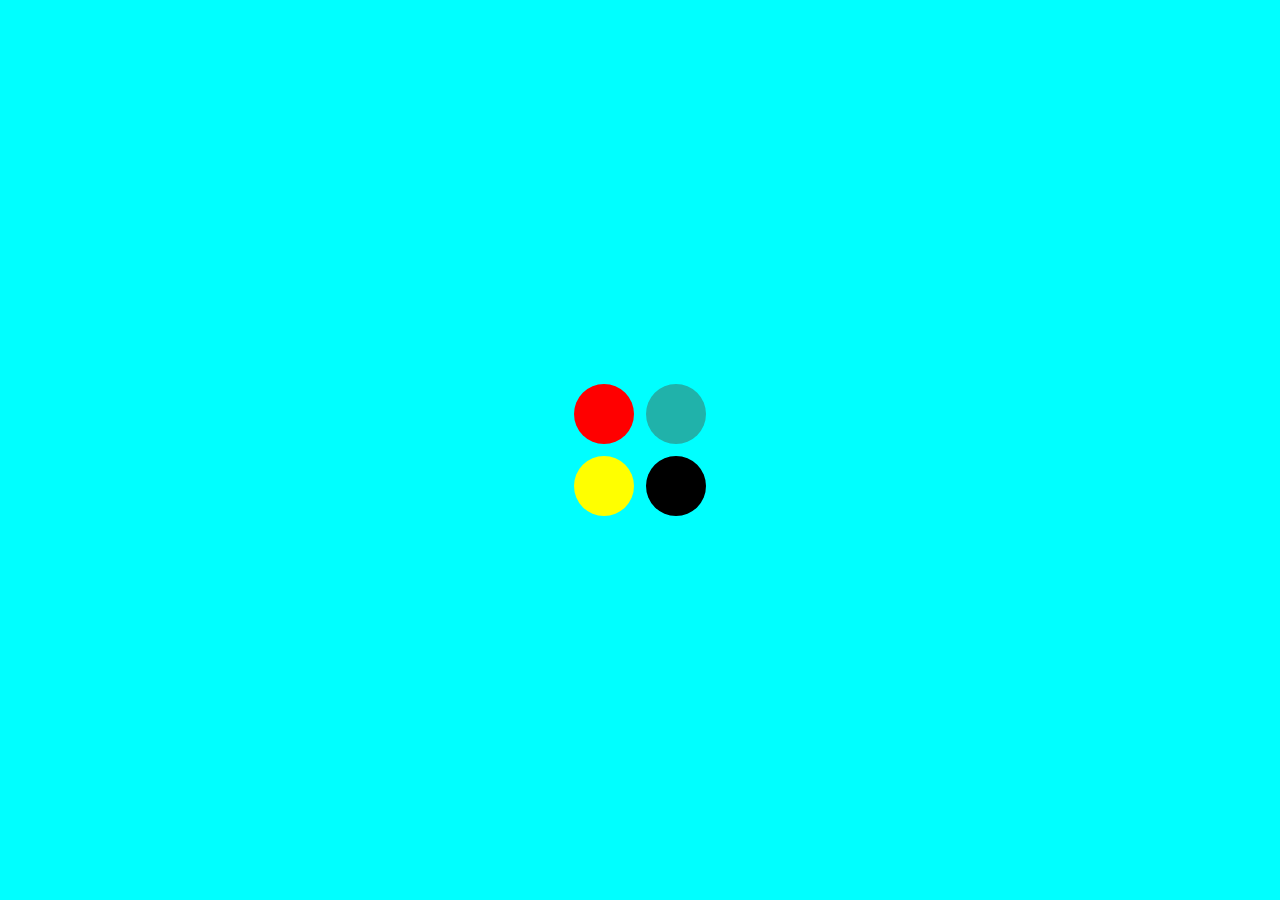
<file: UK Module/A3/index.html>
<!DOCTYPE html>
<html lang="en">

<head>
    <meta charset="UTF-8">
    <meta name="viewport" content="width=device-width, initial-scale=1.0">
    <link rel="stylesheet" href="style.css">
    <title>Loading Screen</title>
</head>

<body>

    <div class="container">
        <div class="row-1">
            <div class="box box-1"></div>
            <div class="box box-2"></div>
        </div>
        <div class="row-2">
            <div class="box box-3"></div>
            <div class="box box-4"></div>
        </div>
    </div>

</body>

</html>
</file>
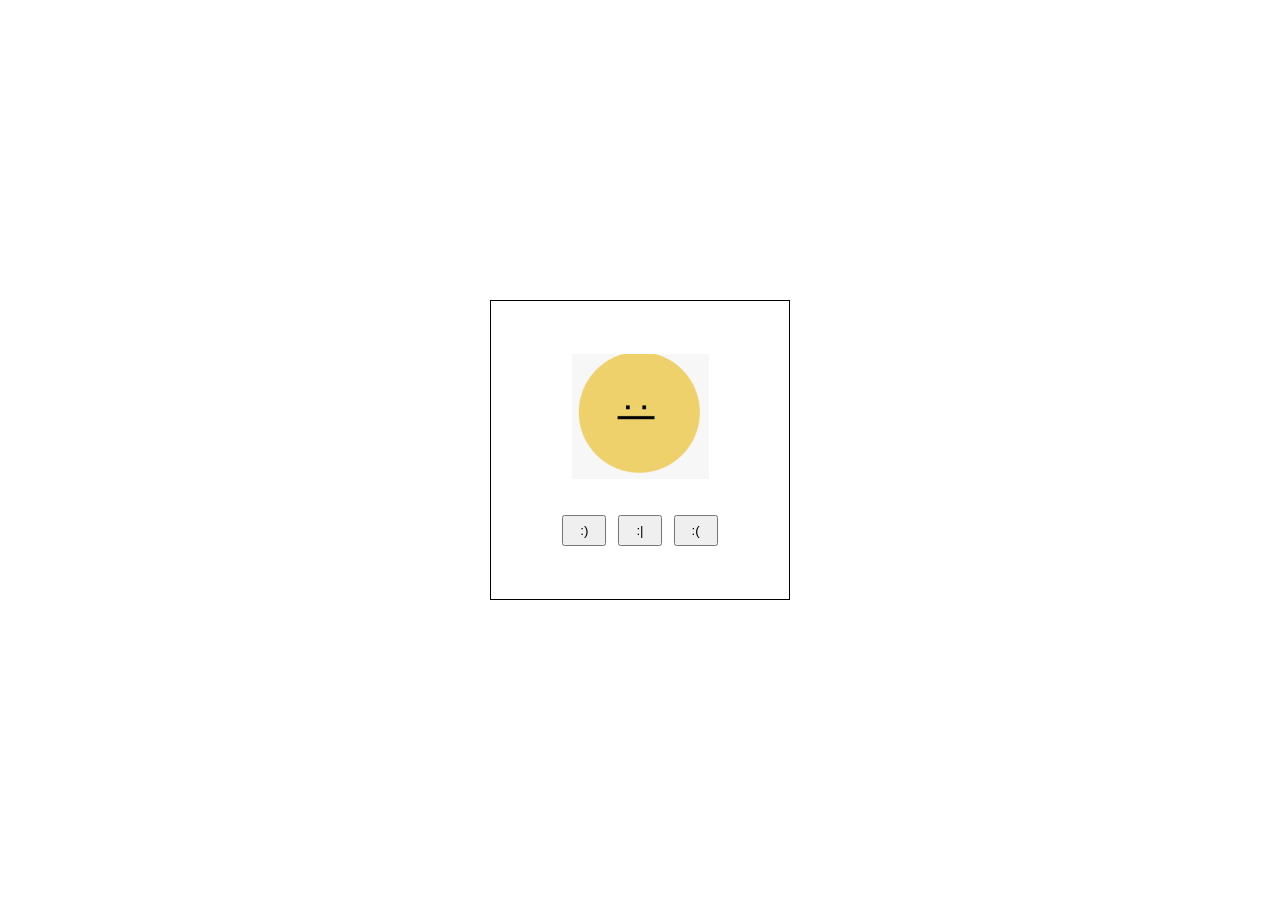
<file: UK Module/A4/index.html>
<!DOCTYPE html>
<html lang="en">

<head>
    <meta charset="UTF-8">
    <meta name="viewport" content="width=device-width, initial-scale=1.0">
    <link rel="stylesheet" href="style.css">
    <title>Smiley</title>
</head>

<body>

    <div class="container">
        <div class="face stoic">
            <img src="stoic.png" alt="">
        </div>
        <div class="face happy">
            <img src="happy.png" alt="">
        </div>
        <div class="face sad">
            <img src="sad.png" alt="">
        </div>

        <div class="btn-div">
            <button class="happy-btn">:)</button>
            <button class="stoic-btn">:|</button>
            <button class="sad-btn">:(</button>
        </div>

    </div>

    <script src="script.js"></script>
</body>

</html>
</file>
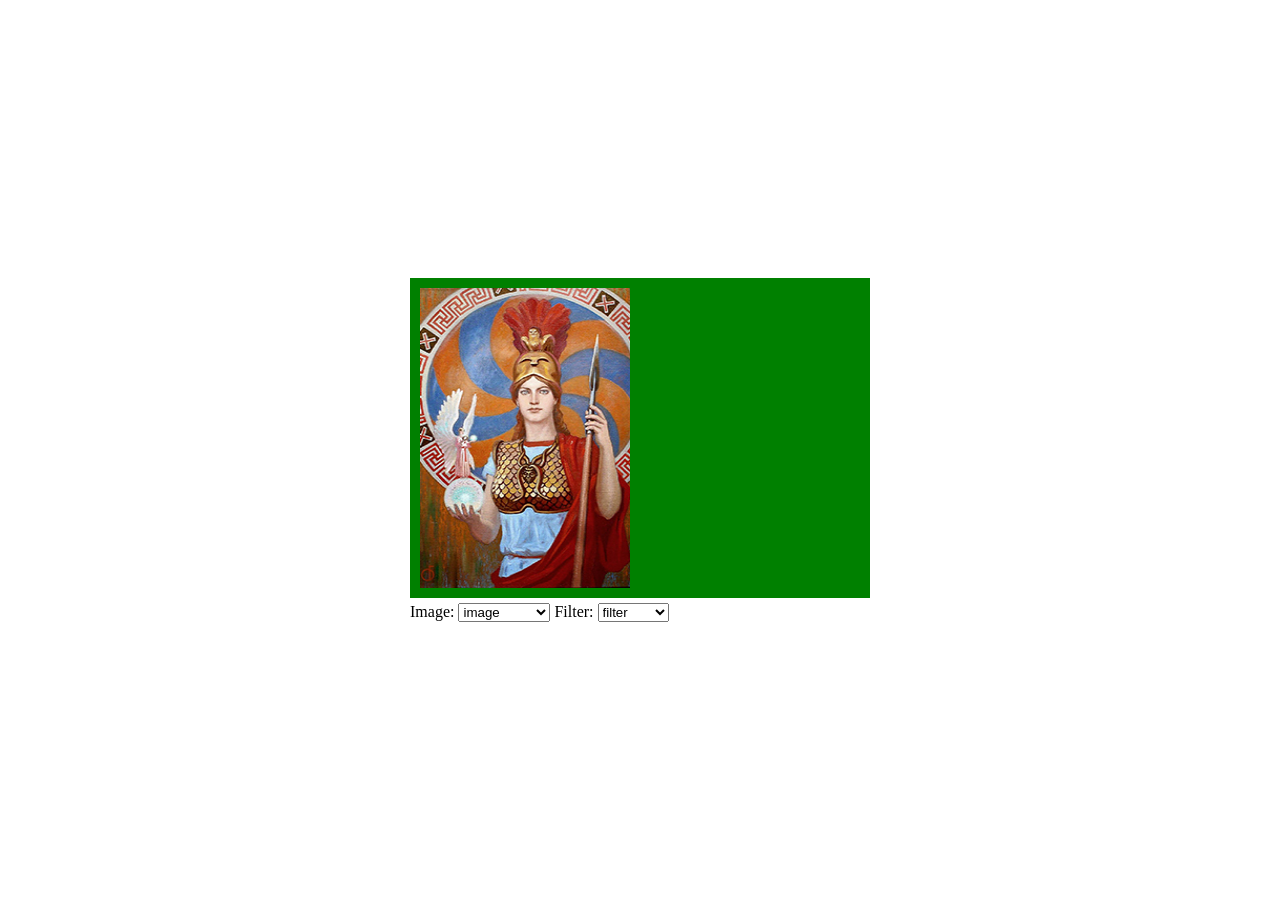
<file: UK Module/B1/index.html>
<!DOCTYPE html>
<html lang="en">

<head>
    <meta charset="UTF-8">
    <meta name="viewport" content="width=device-width, initial-scale=1.0">
    <link rel="stylesheet" href="style.css">
    <title>Image Filter</title>
</head>

<body>

    <div id="container">
        <canvas id="canvas" width="460" height="320">
        </canvas>

        <div class="label-div">
            <label for="image">Image: </label>
            <select name="image" id="image">
                <option value="./athena.jpg">
                    image
                </option>
                <option value="./mona lisa.jpg">
                    mona lisa
                </option>
                <option value="./the kiss.jpg">
                    the kiss
                </option>
                <option value="./young pearl.jpg">
                    young pearl
                </option>
            </select>

            <label for="image">Filter: </label>
            <select name="filter" id="filter">
                <option value="filter">
                    filter
                </option>
                <option value="darken">
                    darken
                </option>
                <option value="brighten">
                    brighten
                </option>
            </select>
        </div>

    </div>


    <script src="script.js"></script>
</body>

</html>
</file>
<file: UK Module/A3/style.css>
* {
    margin: 0;
    padding: 0;
    box-sizing: border-box;
}

html,
body {
    height: 100%;
    width: 100%;
}

body {
    background-color: aqua;
    display: flex;
    align-items: center;
    justify-content: center;
}

.container {
    animation: spin 1.25s linear infinite;
}

@keyframes spin {
    0% {
        transform: rotate(0deg) scale(1);
    }

    50% {
        transform: rotate(190deg) scale(1.2);
    }

    100% {
        transform: rotate(360deg) scale(1);
    }
}


.box {
    height: 60px;
    width: 60px;
    border-radius: 50%;
}

.row-1,
.row-2 {
    display: flex;
    gap: 12px;
    margin: 12px;
}

.box-1 {
    background-color: red;
}

.box-2 {
    background-color: lightseagreen;
}

.box-3 {
    background-color: yellow;
}

.box-4 {
    background-color: black;
}
</file>
<file: UK Module/A4/style.css>
* {
    margin: 0;
    padding: 0;
    box-sizing: border-box;
}

html,
body {
    height: 100%;
    width: 100%;
}

body {
    display: flex;
    align-items: center;
    justify-content: center;
}

.container {
    height: 300px;
    width: 300px;
    border: 1px solid black;
    display: flex;
    flex-direction: column;
    align-items: center;
    justify-content: center;
    transition: all 0.5s ease-in-out;
}

.happy,
.sad {
    display: none;
}

.btn-div {
    margin-top: 2rem;
    display: flex;
    align-items: center;
    gap: 12px;
}

.btn-div button {
    padding: 6px 16px;
    cursor: pointer;
}
</file>
<file: UK Module/B1/style.css>
* {
    margin: 0;
    padding: 0;
    box-sizing: border-box;
}

html,
body {
    height: 100%;
    width: 100%;
}

body {
    display: flex;
    align-items: center;
    justify-content: center;
}

#canvas {
    background-color: green;
}

#container {
    display: flex;
    flex-direction: column;
}

.label-div {
    margin-top: 5px;
}
</file>
